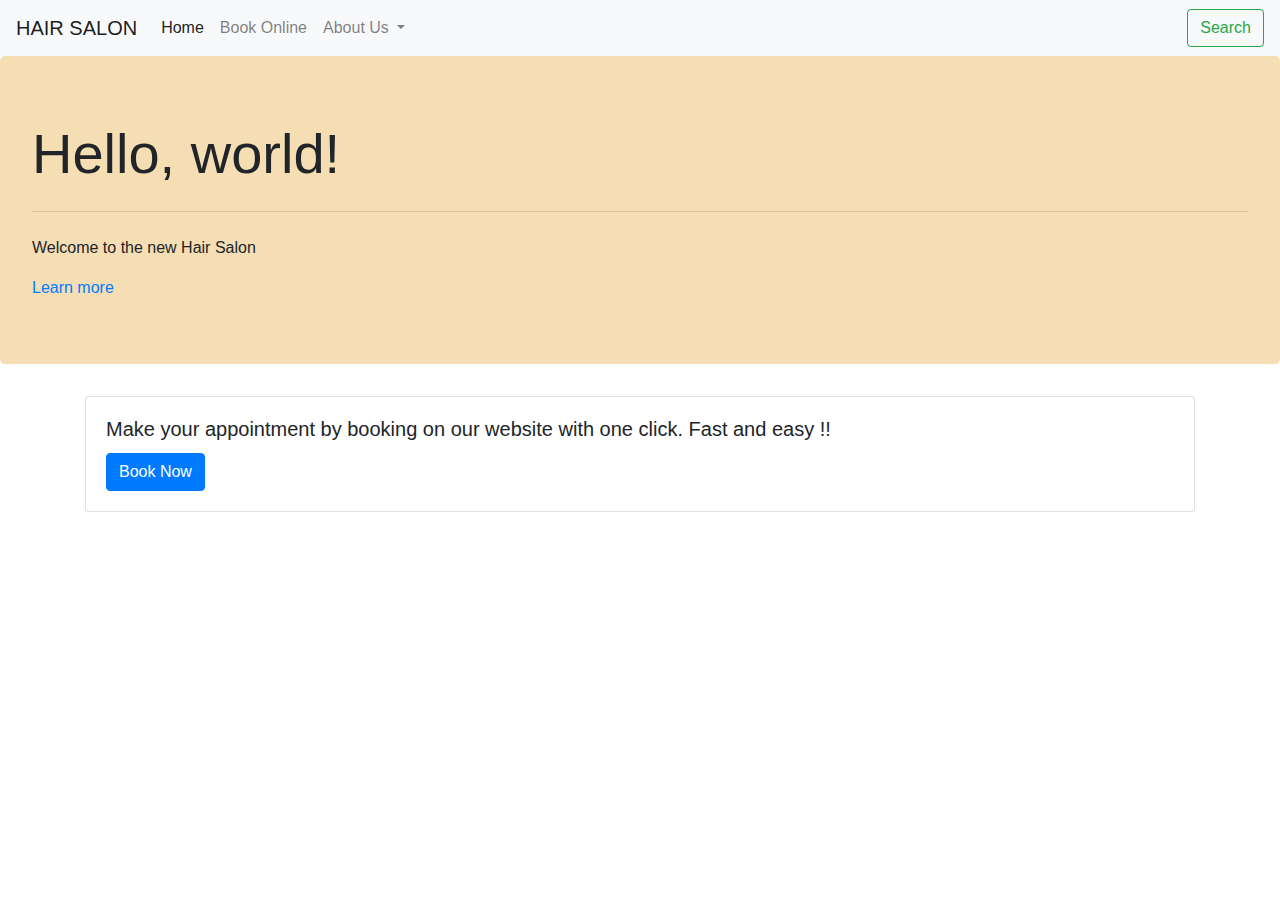
<file: index.html>
<!doctype html>
<html lang="en">
  <head>
    <!-- Required meta tags -->
    <meta charset="utf-8">
    <meta name="viewport" content="width=device-width, initial-scale=1, shrink-to-fit=no">

    <!-- Bootstrap CSS -->
    <link rel="stylesheet" href="css/bootstrap.min.css">
	<link href="css/styles.css" rel="stylesheet" type="text/css">
		  
  <title>Hello, world!</title>
  </head>
	
  <body>
	<nav class="navbar navbar-expand-lg navbar-light bg-light">
  <a class="navbar-brand" href="#">HAIR SALON</a>
  <button class="navbar-toggler" type="button" data-toggle="collapse" data-target="#navbarSupportedContent" aria-controls="navbarSupportedContent" aria-expanded="false" aria-label="Toggle navigation">
    <span class="navbar-toggler-icon"></span>
  </button>

  <div class="collapse navbar-collapse" id="navbarSupportedContent">
    <ul class="navbar-nav mr-auto">
      <li class="nav-item active">
        <a class="nav-link" href="Page 2.html">Home <span class="sr-only">(current)</span></a>
      </li>
      <li class="nav-item">
        <a class="nav-link" href="#">Book Online</a>
      </li>
      <li class="nav-item dropdown">
        <a class="nav-link dropdown-toggle" href="#" id="navbarDropdown" role="button" data-toggle="dropdown" aria-haspopup="true" aria-expanded="false">
          About Us
        </a>
        <div class="dropdown-menu" aria-labelledby="navbarDropdown">
          <a class="dropdown-item" href="#">Action</a>
          <a class="dropdown-item" href="#">Another action</a>
          <div class="dropdown-divider"></div>
          <a class="dropdown-item" href="#">Something else here</a>
        </div>
      </li>
    </ul>
    <form class="form-inline my-2 my-lg-0">
     
      <button class="btn btn-outline-success my-2 my-sm-0" type="submit">Search</button>
    </form>
  </div>
</nav>
	  <header> <div class="jumbotron">
  <h1 class="display-4">Hello, world!</h1>
  
  <hr class="my-4">
  <p>Welcome to the new Hair Salon</p>
  <a class="top background " href="#" role="button">Learn more</a>
</div></header>
	  <section class="container">
	    <div class="card"> 
		  <div class="card-body">
			<h5 class="card-title">Make your appointment by booking on our website with one click. Fast and easy !!&nbsp; &nbsp; &nbsp; &nbsp; &nbsp; </h5>
			<a href="#" class="btn btn-primary">Book Now</a>
		  </div>
		</div>
		</section>
	  <main class="container">
	  	<div class="row"></div>	
	  </main>
	  
	  <footer></footer>
  </body>
</html>
</file>
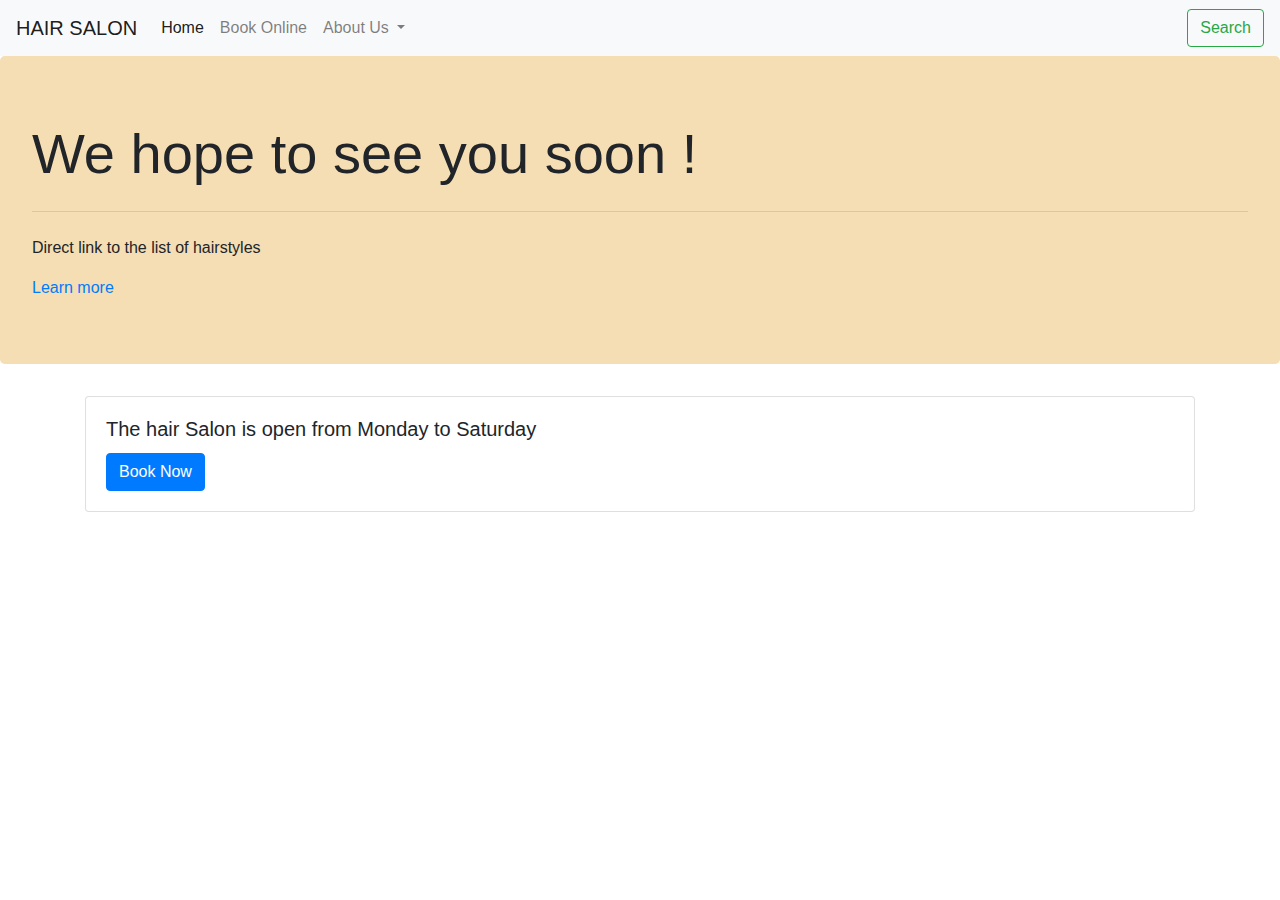
<file: Page 2.html>
<!doctype html>
<html lang="en">
  <head>
    <!-- Required meta tags -->
    <meta charset="utf-8">
    <meta name="viewport" content="width=device-width, initial-scale=1, shrink-to-fit=no">

    <!-- Bootstrap CSS -->
    <link rel="stylesheet" href="css/bootstrap.min.css">
	<link href="css/styles.css" rel="stylesheet" type="text/css">
		  
  <title>Hello, world!</title>
  </head>
	
  <body>
	<nav class="navbar navbar-expand-lg navbar-light bg-light">
  <a class="navbar-brand" href="#">HAIR SALON</a>
  <button class="navbar-toggler" type="button" data-toggle="collapse" data-target="#navbarSupportedContent" aria-controls="navbarSupportedContent" aria-expanded="false" aria-label="Toggle navigation">
    <span class="navbar-toggler-icon"></span>
  </button>

  <div class="collapse navbar-collapse" id="navbarSupportedContent">
    <ul class="navbar-nav mr-auto">
      <li class="nav-item active">
        <a class="nav-link" href="index.html">Home <span class="sr-only">(current)</span></a>
      </li>
      <li class="nav-item">
        <a class="nav-link" href="#">Book Online</a>
      </li>
      <li class="nav-item dropdown">
        <a class="nav-link dropdown-toggle" href="#" id="navbarDropdown" role="button" data-toggle="dropdown" aria-haspopup="true" aria-expanded="false">
          About Us
        </a>
        <div class="dropdown-menu" aria-labelledby="navbarDropdown">
          <a class="dropdown-item" href="#">Action</a>
          <a class="dropdown-item" href="#">Another action</a>
          <div class="dropdown-divider"></div>
          <a class="dropdown-item" href="#">Something else here</a>
        </div>
      </li>
    </ul>
    <form class="form-inline my-2 my-lg-0">
     
      <button class="btn btn-outline-success my-2 my-sm-0" type="submit">Search</button>
    </form>
  </div>
</nav>
	  <header> <div class="jumbotron">
  <h1 class="display-4">We hope to see you soon !</h1>
<hr class="my-4">
  <p>Direct link to the list of hairstyles</p>
  <a class="top background " href="#" role="button">Learn more</a>
</div></header>
	  <section class="container">
	    <div class="card"> 
		  <div class="card-body">
			<h5 class="card-title">The hair Salon is open from Monday to Saturday&nbsp; &nbsp; &nbsp; &nbsp; &nbsp; </h5>
			<a href="#" class="btn btn-primary">Book Now</a>
		  </div>
		</div>
		</section>
	  <main class="container">
	  	<div class="row"></div>	
	  </main>
	  
	  <footer></footer>
  </body>
</html>
</file>
<file: css/styles.css>
@charset "UTF-8";
*{
	margin: 0px;
	padding: 0px;
	box-sizing: border-box;
}
.jumbotron {
	background-color: wheat;
	
}
</file>
